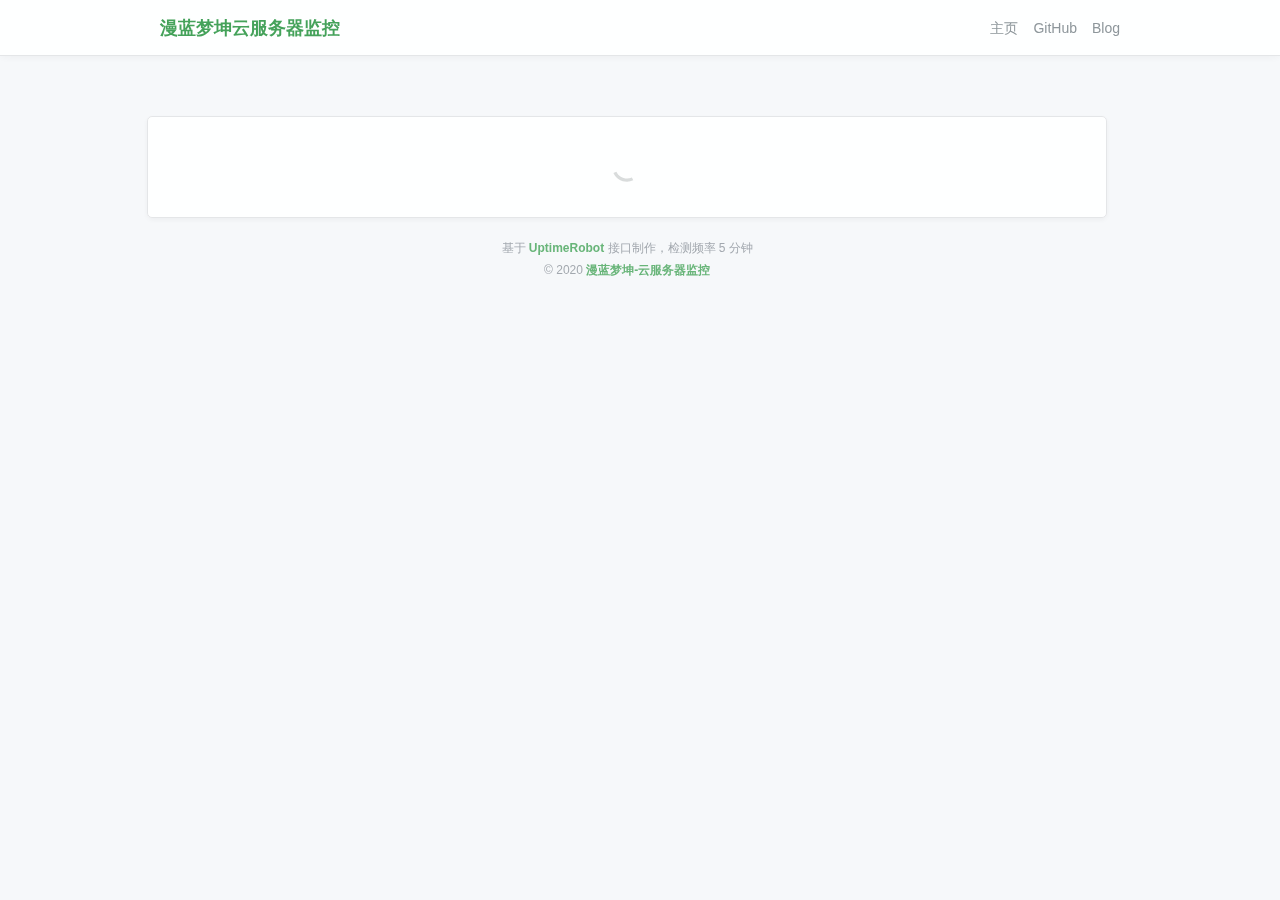
<file: uptime/index.html>
<!DOCTYPE html>
<html>
 <head>
  <meta charset="utf-8" />
  <meta name="viewport" content="width=device-width,initial-scale=1,maximum-scale=1,user-scalable=no" />
  <title>Loading...</title>
  <link rel="shortcut icon" href="./favicon.ico" type="image/x-icon" />
  <script src="./config.js"></script>
  <link href="./static/css/main.9d11a12e.css" rel="stylesheet" />
 </head>
 <body>
  <!--本页面使用 uptimeStatusRevise 构建/支持 GitHub Pages
	二次开发By 晓空
	Github仓库地址 https://github.com/KJZH001/uptimeStatusRevise
	原作者 yb
	原项目仓库地址 https://github.com/yb/uptime-status
	在使用时请尽可能保留此部分内容，感谢所有人对于开源做出的贡献
  -->
  <div id="app"
	style="opacity: 0.9;
		position: absolute;
		right: 0;
		left: 0;
		bottom: 0;
		top:41px; //这里是因为breadcrumbs的高度为41px
		margin-bottom: 41px;//必须有，负责滚动条拉到底内容显示不完全"></div>
  <script src="./static/js/main.e6016862.js"></script>
 </body>
</html>
</file>
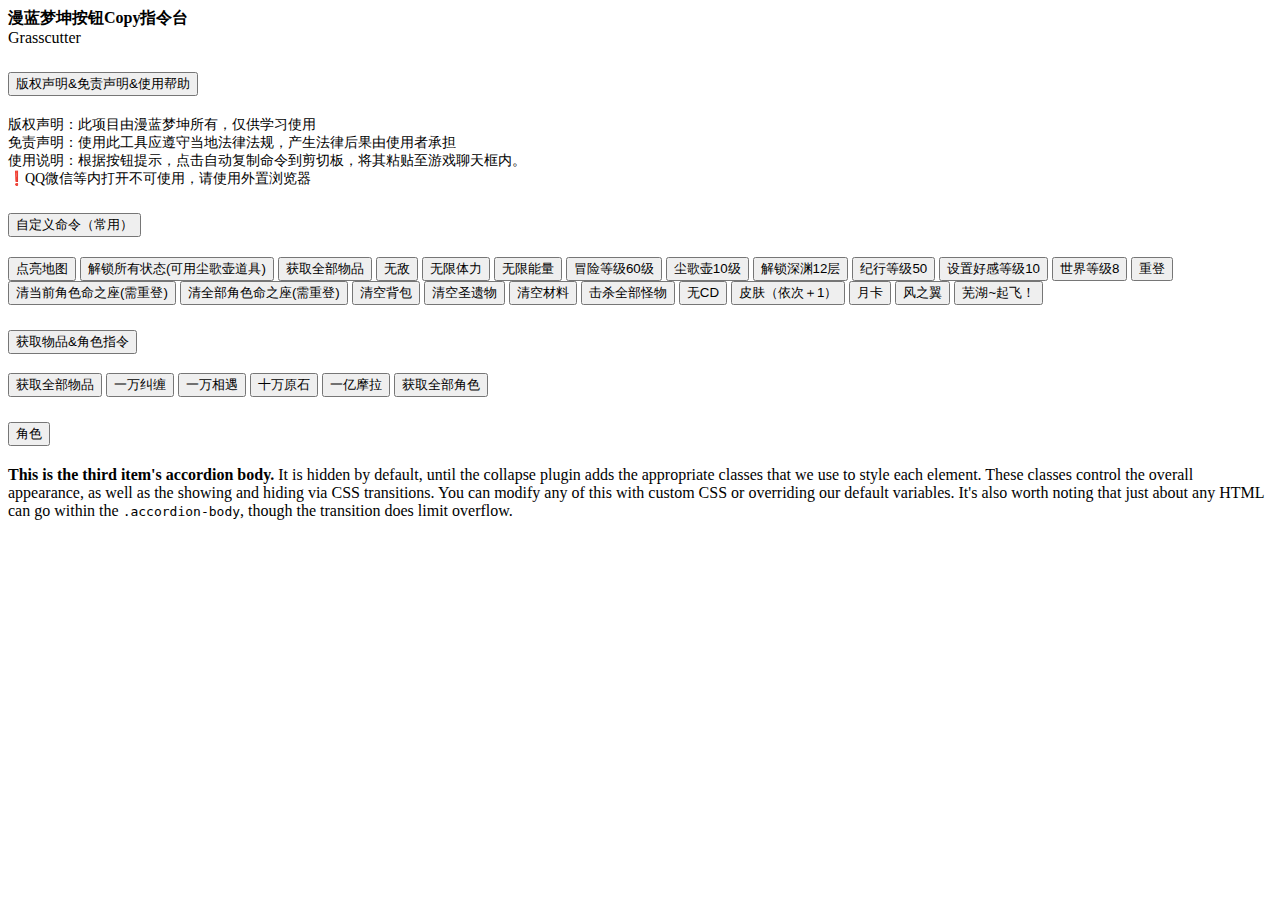
<file: text.html>
<!DOCTYPE html>
<html lang="en">
<head>
    <meta charset="UTF-8">
    <meta name="viewport" content="width=device-width, initial-scale=1.0">
    <title>Document</title>
    <link href="https://cdn.jsdelivr.net/npm/bootstrap@5.3.2/dist/css/bootstrap.min.css" rel="stylesheet" integrity="sha384-T3c6CoIi6uLrA9TneNEoa7RxnatzjcDSCmG1MXxSR1GAsXEV/Dwwykc2MPK8M2HN" crossorigin="anonymous">
<script src="https://cdn.jsdelivr.net/npm/bootstrap@5.3.2/dist/js/bootstrap.bundle.min.js" integrity="sha384-C6RzsynM9kWDrMNeT87bh95OGNyZPhcTNXj1NW7RuBCsyN/o0jlpcV8Qyq46cDfL" crossorigin="anonymous"></script>
<script>
    function copyText(button) {
        var textToCopy = button.getAttribute("data-copytext");
        navigator.clipboard.writeText(textToCopy)

    }
</script>
</head>
<body>
    <!--水槽-->
    <div class="container overflow-hidden text-center">
        <div class="row gx-5">
          <div class="col">
           <div class="p-3"><b>漫蓝梦坤按钮Copy指令台</b></div>
          </div>
          <div class="col">
            <div class="p-3">Grasscutter</div>
          </div>
        </div>
      </div>
    


    <div class="accordion" id="accordionPanelsStayOpenExample">
        <div class="accordion-item">
          <h2 class="accordion-header">
            <button class="accordion-button" type="button" data-bs-toggle="collapse" data-bs-target="#panelsStayOpen-collapseOne" aria-expanded="true" aria-controls="panelsStayOpen-collapseOne">
              版权声明&免责声明&使用帮助
            </button>
          </h2>
          <div id="panelsStayOpen-collapseOne" class="accordion-collapse collapse show">
            <div class="accordion-body">
                <div class="alert alert-danger" role="alert" style="font-size: 14px;">
                    版权声明：此项目由漫蓝梦坤所有，仅供学习使用<br>
                    免责声明：使用此工具应遵守当地法律法规，产生法律后果由使用者承担
                </div>
                <div class="alert alert-success" role="alert" style="font-size: 14px;">
                    使用说明：根据按钮提示，点击自动复制命令到剪切板，将其粘贴至游戏聊天框内。<br>
                    ❗QQ微信等内打开不可使用，请使用外置浏览器 
                  </div>
            </div>
          </div>
        </div>

        <div class="accordion-item">
          <h2 class="accordion-header">
            <button class="accordion-button collapsed" type="button" data-bs-toggle="collapse" data-bs-target="#panelsStayOpen-collapseTwo" aria-expanded="false" aria-controls="panelsStayOpen-collapseTwo">
                自定义命令（常用）
            </button>
          </h2>
          <div id="panelsStayOpen-collapseTwo" class="accordion-collapse collapse">
            <div class="accordion-body">
                <button type="button" class="btn btn-info" data-copytext="/prop unlockmap 1" onclick="copyText(this)">点亮地图</button>
                <button type="button" class="btn btn-info" data-copytext="/unlockall" onclick="copyText(this)">解锁所有状态(可用尘歌壶道具)</button> 
                <button type="button" class="btn btn-info" data-copytext="/give all x9999 lv90 c6 r5 sl10" onclick="copyText(this)">获取全部物品</button> 
                <button type="button" class="btn btn-primary" data-copytext="/prop god on" onclick="copyText(this)">无敌</button>
                <button type="button" class="btn btn-primary" data-copytext="/prop ns on" onclick="copyText(this)">无限体力</button>
                <button type="button" class="btn btn-primary" data-copytext="/prop ue on" onclick="copyText(this)">无限能量</button>
                <button type="button" class="btn btn-success" data-copytext="/give 102 x1880200" onclick="copyText(this)">冒险等级60级</button>
                <button type="button" class="btn btn-success" data-copytext="/give 121 x10900" onclick="copyText(this)">尘歌壶10级</button>
                <button type="button" class="btn btn-success" data-copytext="/prop ut 12" onclick="copyText(this)">解锁深渊12层</button>
                <button type="button" class="btn btn-success" data-copytext="/prop bp 50" onclick="copyText(this)">纪行等级50</button>
                <button type="button" class="btn btn-success" data-copytext="/setfetterlevel 10" onclick="copyText(this)">设置好感等级10</button>
                <button type="button" class="btn btn-success" data-copytext="/prop wl 8" onclick="copyText(this)">世界等级8</button>
                <button type="button" class="btn btn-warning" data-copytext="/kick" onclick="copyText(this)">重登</button>
                <button type="button" class="btn btn-warning" data-copytext="/resetconst" onclick="copyText(this)">清当前角色命之座(需重登)</button>
                <button type="button" class="btn btn-warning" data-copytext="/resetconst all" onclick="copyText(this)">清全部角色命之座(需重登)</button>
                <button type="button" class="btn btn-warning" data-copytext="/clear all lv90 r5 5*" onclick="copyText(this)">清空背包</button>
                <button type="button" class="btn btn-warning" data-copytext="/clear art lv20 5*" onclick="copyText(this)">清空圣遗物</button>
                <button type="button" class="btn btn-warning" data-copytext="/clear mat" onclick="copyText(this)">清空材料</button>
                <button type="button" class="btn btn-warning" data-copytext="/killall" onclick="copyText(this)">击杀全部怪物</button>
                <button type="button" class="btn btn-dark" data-copytext="/setstats cdr 100%" onclick="copyText(this)">无CD</button>
                <button type="button" class="btn btn-dark" data-copytext="/give 340000" onclick="copyText(this)">皮肤（依次＋1）</button>
                <button type="button" class="btn btn-dark" data-copytext="/give 1202 x999" onclick="copyText(this)">月卡</button>
                <button type="button" class="btn btn-dark" data-copytext="/prop fly on" onclick="copyText(this)">风之翼</button>
                <button type="button" class="btn btn-dark" data-copytext="/tp ~ ~100 ~" onclick="copyText(this)">芜湖~起飞！</button>
            </div>
          </div>
        </div>

        <div class="accordion-item">
          <h2 class="accordion-header">
            <button class="accordion-button collapsed" type="button" data-bs-toggle="collapse" data-bs-target="#panelsStayOpen-collapseThree" aria-expanded="false" aria-controls="panelsStayOpen-collapseThree">
              获取物品&角色指令
            </button>
          </h2>
          <div id="panelsStayOpen-collapseThree" class="accordion-collapse collapse">
            <div class="accordion-body">
                <button type="button" class="btn btn-primary" data-copytext="/give all x9999 lv90 c6 r5 sl10" onclick="copyText(this)">获取全部物品</button>
                <button type="button" class="btn btn-secondary" data-copytext="/give 223 x10000" onclick="copyText(this)">一万纠缠</button>
                <button type="button" class="btn btn-success" data-copytext="/give 224 x10000" onclick="copyText(this)">一万相遇</button>
                <button type="button" class="btn btn-danger" data-copytext="/give 201 x100000" onclick="copyText(this)">十万原石</button>
                <button type="button" class="btn btn-warning" data-copytext="/give 202 x100000000" onclick="copyText(this)">一亿摩拉</button>
                <button type="button" class="btn btn-info" data-copytext="/give avatars lv90 c6 sl10" onclick="copyText(this)">获取全部角色</button>

            </div>
          </div>
        </div>

        <div class="accordion-item">
            <h2 class="accordion-header">
              <button class="accordion-button collapsed" type="button" data-bs-toggle="collapse" data-bs-target="#panelsStayOpen-collapseFour" aria-expanded="false" aria-controls="panelsStayOpen-collapseFour">
                角色
              </button>
            </h2>
            <div id="panelsStayOpen-collapseFour" class="accordion-collapse collapse">
              <div class="accordion-body">
                <strong>This is the third item's accordion body.</strong> It is hidden by default, until the collapse plugin adds the appropriate classes that we use to style each element. These classes control the overall appearance, as well as the showing and hiding via CSS transitions. You can modify any of this with custom CSS or overriding our default variables. It's also worth noting that just about any HTML can go within the <code>.accordion-body</code>, though the transition does limit overflow.
              </div>
            </div>
          </div>

      </div>
</html>
</file>
<file: uptime/static/css/main.9d11a12e.css>
*{border:0;margin:0;padding:0;outline:none;list-style:outside none;box-sizing:border-box}body{background:#f6f8fa url(https://mlmk.gitee.io/picture-api/ciyuanfengjing/011.jpg)  top;

/*overflow:hidden;*/
width:98vw;
height:100vh;
background-size:100% 100%;
background-size:cover;
background-repeat:no-repeat;
background-attachment:fixed;

color:#3f4347;font-size:12px;font-family:sans-serif;line-height:1;position:relative}a{text-decoration:none;color:inherit}.container{max-width:980px;margin-left:auto;margin-right:auto;padding:0 10px}#app{padding-top:75px}#header{position:fixed;top:0;left:0;right:0;background:#fff;box-shadow:0 1px 10px rgba(0,0,0,.05);border-bottom:1px solid #e3e4e6;z-index:10}#header .container{display:flex;justify-content:space-between;align-items:center;height:55px}#header .logo{font-size:18px;font-weight:700;color:#319848}#header .navi{font-size:14px}#header .navi a{color:#838b90;transition:color .3s ease-out;margin-left:15px}#header .navi a:hover{color:#4b9b5d}#uptime{background:#fff;border:1px solid #e3e4e6;border-radius:5px;box-shadow:0 2px 6px rgba(0,0,0,.05);overflow:hidden}#uptime .item{padding:18px 20px;border-bottom:1px solid #e7e8e9}#uptime .item:last-child{border-bottom:none}#uptime .loading{background:url([data-uri]) 50%/40px 40px no-repeat;height:100px}#uptime .item:hover{background-color:#fffdf5}#uptime .meta{justify-content:space-between;margin-bottom:8px}#uptime .meta,#uptime .meta .info{display:flex;align-items:center}#uptime .meta .name{font-size:16px;line-height:20px;color:#5a606b}#uptime .meta .link{background:url([data-uri]) 50%/100% 100% no-repeat;width:13px;height:13px;margin-left:6px;opacity:.6;text-indent:-99999px;transition:opacity .3s ease-out}#uptime .meta .link:hover{opacity:1}#uptime .meta .status{background:0/14px auto no-repeat;padding-left:20px;font-size:14px}#uptime .meta .status.ok{background-image:url([data-uri]);color:#28a745}#uptime .meta .status.down{background-image:url([data-uri]);color:#d9534f}#uptime .meta .status.unknow{background-image:url([data-uri]);color:#6a737d}#uptime .timeline{height:35px;display:flex;justify-content:space-between;margin-bottom:10px}#uptime .timeline i{flex-grow:1;margin:0 1px;cursor:pointer}#uptime .timeline i:hover{opacity:.6}#uptime .timeline i.ok{background:#9fd8ac}#uptime .timeline i.none{background:#f3f3f3}#uptime .timeline i.down{background:#f29571}#uptime .tooltip{font-size:12px!important;padding:6px 9px!important;border-radius:4px!important}#uptime .foot{display:flex;justify-content:space-between;line-height:15px;color:#999fa6}#footer{text-align:center;font-size:12px;line-height:1.8;color:#999fa6;padding:20px 0}#footer a{color:#58ad6a;font-weight:700}
</file>
